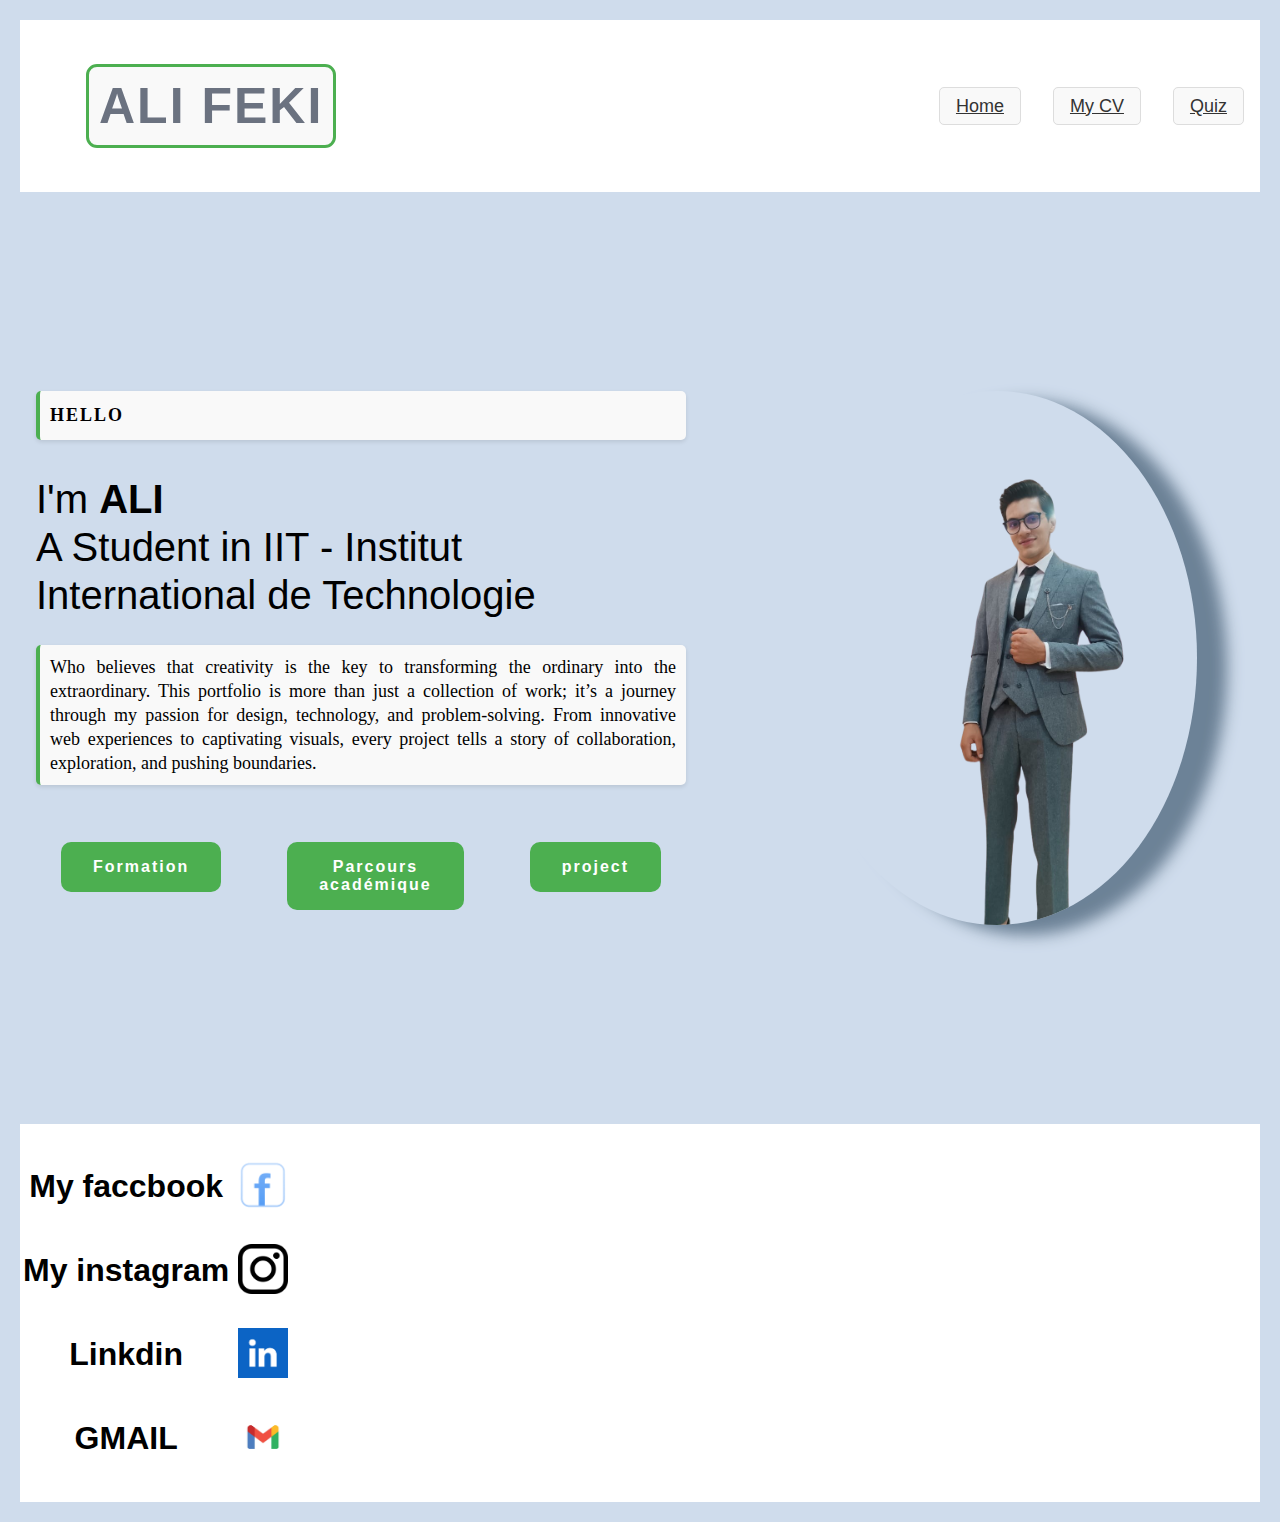
<file: projet web/index.html>
<!DOCTYPE html>
<html lang="en">
  <head>
    <meta charset="UTF-8" />
    <meta http-equiv="X-UA-Compatible" content="IE=edge" />
    <meta name="viewport" content="width=device-width, initial-scale=1.0" />

    <link rel="stylesheet" href="new.css" />
    <title>Portfolio Website</title>
  </head>
  <body>
<header>      <div class="header__content">
        <div class="logo" id="name">ALI FEKI</div>
        <label for="check" class="checkbox">
        </label>
        <ul>
          <li><a href="index.html">Home</a></li>
          <li><a href="cv.pdf">My CV</a></li>
          <li><a href="quiz.html">Quiz</a></li>
        </ul>
      </header>
    </nav>
    <section class="section">
      <div class="section__container">
        <div class="content">
          <p class="subtitle">HELLO</p>
          <h1 class="title">
            I'm <span>ALI<br /></span> A Student in IIT - Institut International de Technologie

          </h1>
          <p class="description">
               Who believes that creativity is the key to transforming the ordinary 
                into the extraordinary. This portfolio is more than just a collection 
                of work; it’s a journey through my passion for design, technology, 
                and problem-solving. From innovative web experiences to captivating 
                visuals, every project tells a story of collaboration, exploration, and
                pushing boundaries.
          </p>
          <div class="action__btns">
            <a href="formation.html">
            <button class="Formation">Formation</button>
          </a>
          <a href="parcours acedémique.html">
            <button class="Parcours">Parcours académique</button>
          </a>
          <a href="project.html">
          <button class="project">project</button>
        </a>
          </div>
        </div>
        <div class="image">
          <img src="images/ali.jpg.png"  alt="profile" />
        </div>
      </div>
    </section>
    <footer>
        <table>
            <tr>
                <td>
            <h1>My faccbook</h1>
        </td>
            <td>
                <a href="https://www.facebook.com/ali.feki.71">
                <img src="images/facebook.png" width="60" height="60" alt="faccbook">
            </a>
            </td>       
            </tr> 
        <tr> 
            <td> 

        <h1>My instagram</h1>
    </td>
    <td>
        <a href="https://www.instagram.com/ali__feki/">
        <img src="images/instagram.png" width="50" height="50" alt="instagram">
    </a>
    </td>
            </tr>
            <td>
            <h1>Linkdin</h1>
        </td>
        <td>
            <a href="https://www.linkedin.com/in/ali-feki-8a1a97317/">
            <img src="images/linkdin.jpg" width="50" height="50" alt="linkdin">
        </a>
        </td>
                </tr>
                <tr>
                  <td><h1>GMAIL</h1></td>
                <td>
                  
                  <a href="mailto:alifeki22@gmail.com">
                  <img src="images/gmail.png" width="50" height="50" alt="linkdin">
              </a>
              </td>
            </tr>

        </table>
    </footer>
  </body>
</html>
</file>
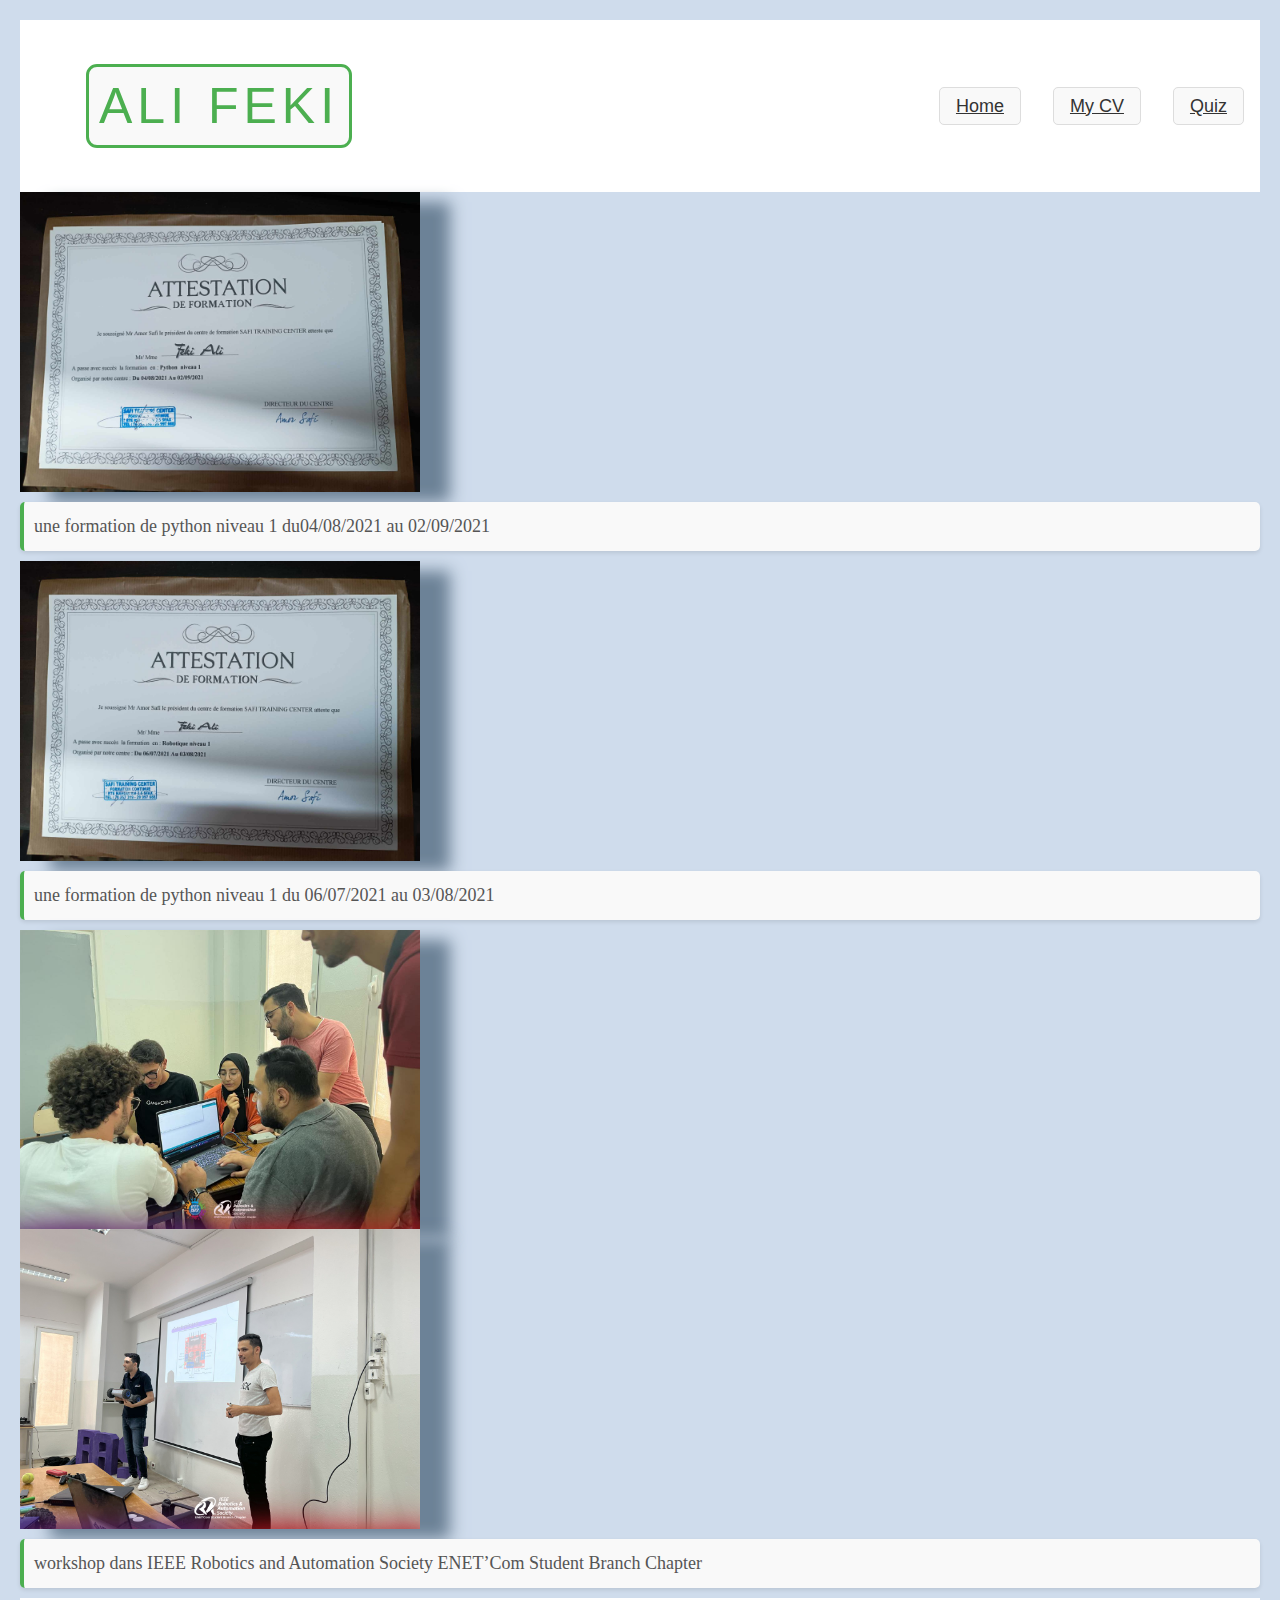
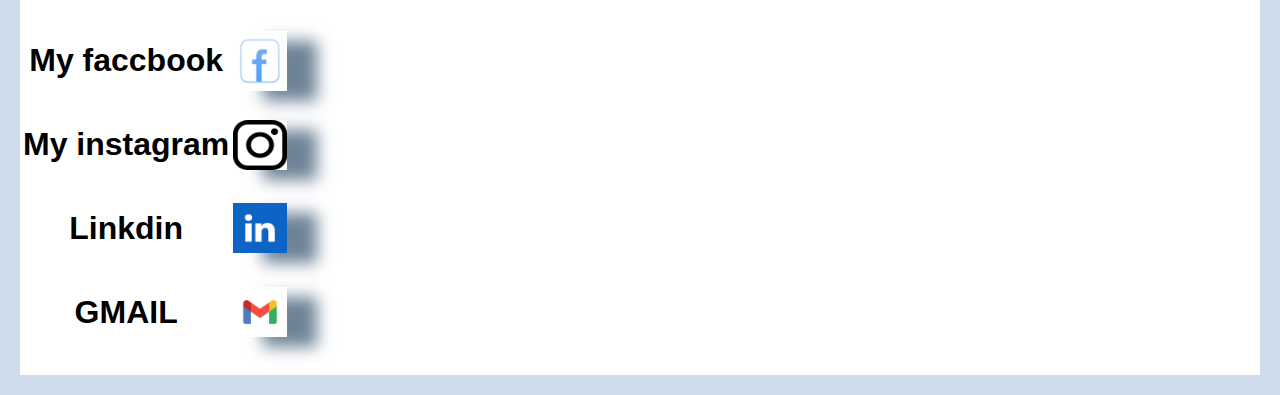
<file: projet web/formation.html>
<!DOCTYPE html>
<html lang="en">
<head>
    <meta charset="UTF-8">
    <meta name="viewport" content="width=device-width, initial-scale=1.0">
    <title>Document</title>
    <link rel="stylesheet" href="formation.css">
</head>
<body>
    <header>      <div class="header__content">
        <div class="logo" id="name">ALI FEKI</div>
        <label for="check" class="checkbox">
        </label>
        <ul>
          <li><a href="index.html">Home</a></li>
          <li><a href="cv.pdf">My CV</a></li>
          <li><a href="quiz.html">Quiz</a></li>
        </ul>
      </header>
      <img src="images/certificatpython.jpg" >
      <p>une formation de python niveau 1 du04/08/2021 au 02/09/2021</p>
      <img src="images/certificatrobotique.jpg" >
    <p>une formation de python niveau 1 du 06/07/2021 au 03/08/2021</p>
    <img src="images/image1.jpg" >
    <img src="images/image2.jpg" >
    <p>workshop dans IEEE Robotics and Automation Society ENET’Com Student Branch Chapter </p>
      <footer>
        <table>
            <tr>
                <td>
            <h1>My faccbook</h1>
        </td>
            <td>
                <a href="https://www.facebook.com/ali.feki.71">
                <img src="images/facebook.png" width="60" height="60" alt="faccbook">
            </a>
            </td>       
            </tr> 
        <tr> 
            <td> 

        <h1>My instagram</h1>
    </td>
    <td>
        <a href="https://www.instagram.com/ali__feki/">
        <img src="images/instagram.png" width="50" height="50" alt="instagram">
    </a>
    </td>
            </tr>
            <td>
            <h1>Linkdin</h1>
        </td>
        <td>
            <a href="https://www.linkedin.com/in/ali-feki-8a1a97317/">
            <img src="images/linkdin.jpg" width="50" height="50" alt="linkdin">
        </a>
        </td>
                </tr>
                <tr>
                  <td><h1>GMAIL</h1></td>
                <td>
                  
                  <a href="mailto:alifeki22@gmail.com">
                  <img src="images/gmail.png" width="50" height="50" alt="linkdin">
              </a>
              </td>
            </tr>

        </table>
    </footer>
    
</body>
</html>
</file>
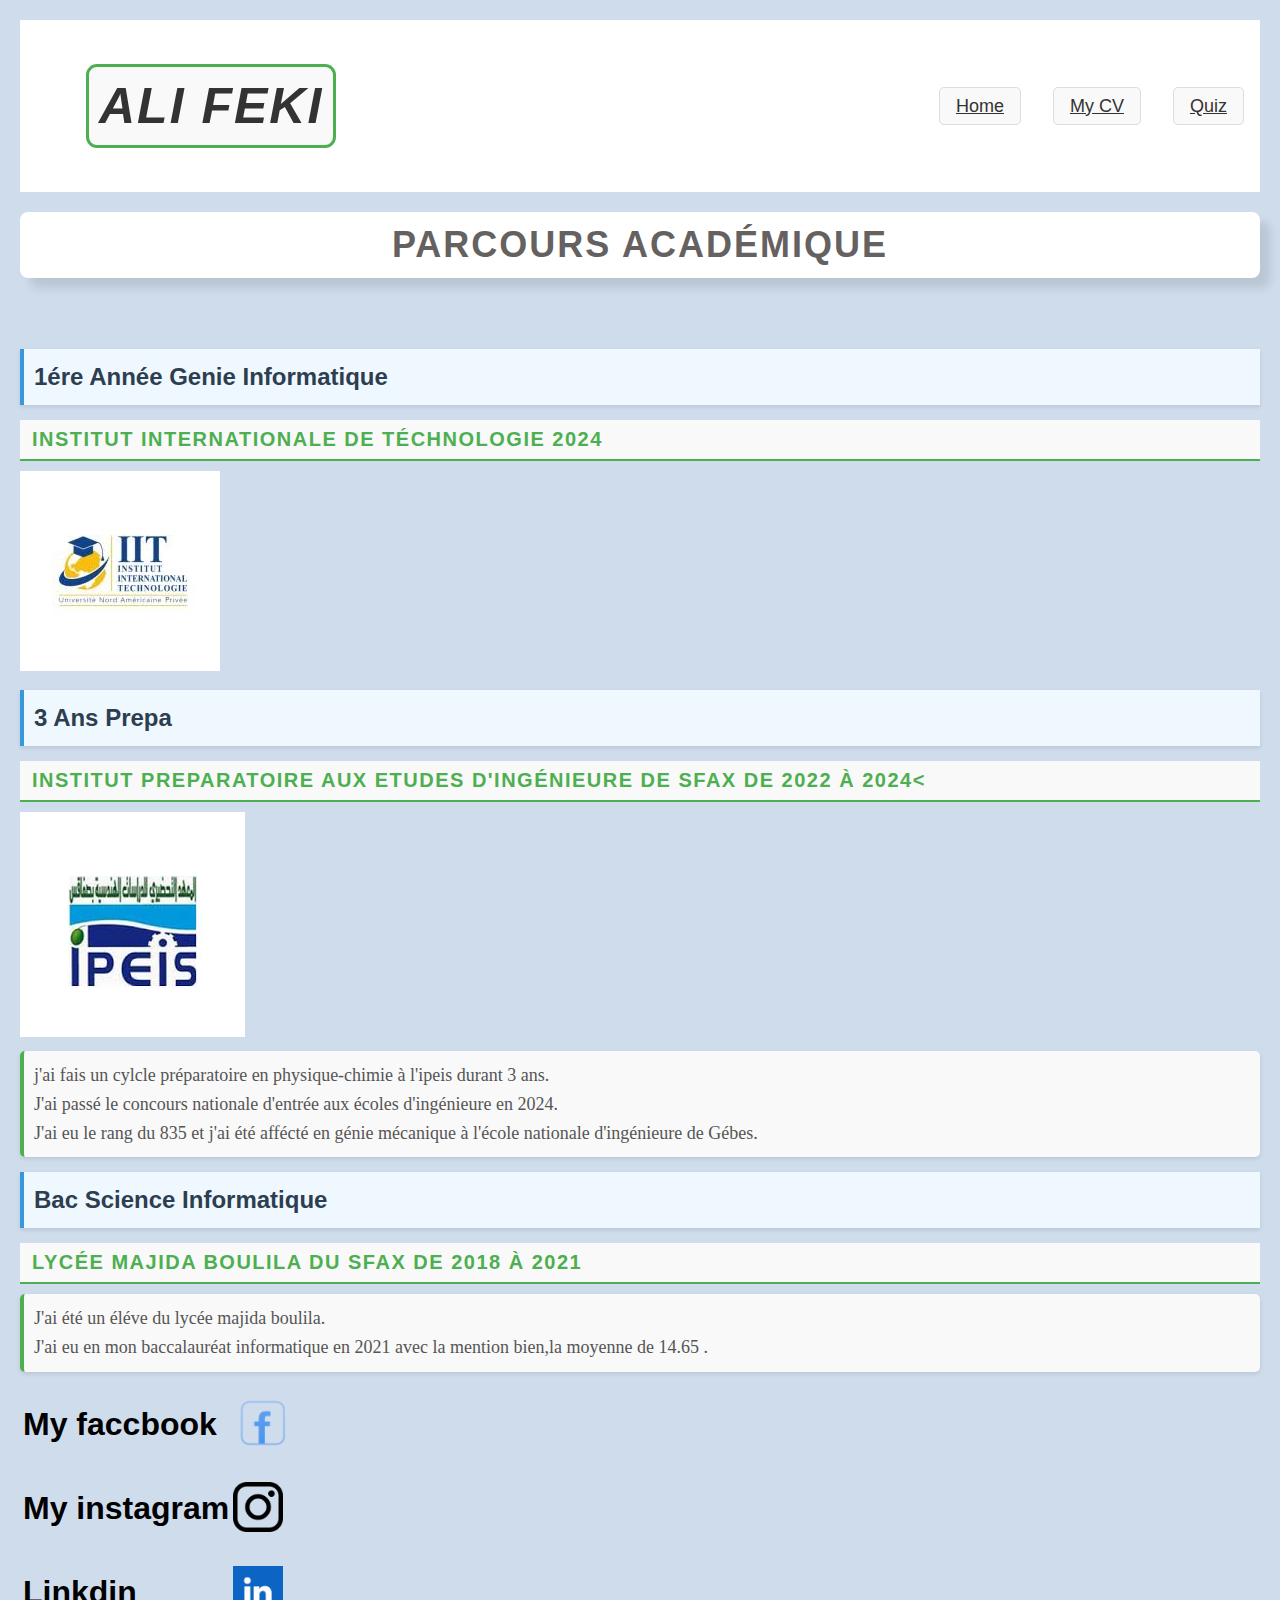
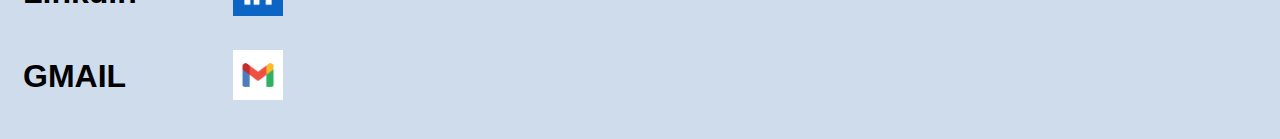
<file: projet web/parcours acedémique.html>
<!DOCTYPE html>
<html lang="en">

<head>
    <meta charset="UTF-8">
    <meta http-equiv="X-UA-Compatible" content="IE=edge">
    <meta name="viewport" content="width=device-width, initial-scale=1.0">
    <link rel="stylesheet" href="parcouracademique.css">
    <title>Parcours académique</title>
</head>

<body>
    <header>      <div class="header__content">
        <div class="logo" id="name">ALI FEKI</div>
        <label for="check" class="checkbox">
          <i class="ri-menu-line"></i>
        </label>
        <ul>
          <li><a href="index.html">Home</a></li>
          <li><a href="cv.pdf">My CV</a></li>
          <li><a href="quiz.html">Quiz</a></li>
        </ul>
      </header>
    <section>
        <h2>Parcours académique</h2> &nbsp; &nbsp;<br /> <br />
        <div class="exp">

   
            <div class="exp-info">
                <h3>1ére année genie informatique</h3>
                <h4>Institut internationale de téchnologie  2024 </h4>
            </div>
            <div class="exp-logo">
                <img src="images/iit.jpg" alt="logo iit">
            </div>

        </div>

        <div class="exp">
           
            <div class="exp-info">
                <h3>3 ans prepa</h3>
                <h4>Institut preparatoire aux etudes d'ingénieure de Sfax  De 2022 à 2024<</h4>
            </div>
            <div class="exp-logo">
                <img src="images/ipeis.jpg" alt="Logo de prepa">
            </div>
            <div class="exp-desc">
                <p>j'ai fais un cylcle préparatoire en physique-chimie à l'ipeis durant 3 ans.
                    <br />J'ai passé le concours nationale d'entrée aux écoles d'ingénieure en 2024.
                    <br /> J'ai eu le rang du 835 et j'ai été affécté en génie mécanique à l'école nationale
                    d'ingénieure de Gébes.<br />
                </p> 
            <div class="exp-info">
                <h3>Bac science informatique</h3>
                <h4>Lycée majida boulila du Sfax  De 2018 à 2021</h4>
            </div>
            <div class="exp-desc">
                <p>J'ai été un éléve du lycée majida boulila.
                    <br />J'ai eu en mon baccalauréat informatique  en 2021 avec la mention bien,la
                    moyenne de 14.65 .
                </p>
        </div>
        </div>
    </section>
    <footer>
        <table>
            <tr>
                <td>
            <h1>My faccbook</h1>
        </td>
            <td>
                <a href="https://www.facebook.com/ali.feki.71">
                <img src="images/facebook.png" width="60" height="60" alt="faccbook">
            </a>
            </td>       
            </tr> 
        <tr> 
            <td> 

        <h1>My instagram</h1>
    </td>
    <td>
        <a href="https://www.instagram.com/ali__feki/">
        <img src="images/instagram.png" width="50" height="50" alt="instagram">
    </a>
    </td>
            </tr>
            <td>
            <h1>Linkdin</h1>
        </td>
        <td>
            <a href="https://www.linkedin.com/in/ali-feki-8a1a97317/">
            <img src="images/linkdin.jpg" width="50" height="50" alt="linkdin">
        </a>
        </td>
                </tr>
                <tr>
                  <td><h1>GMAIL</h1></td>
                <td>
                  
                  <a href="mailto:alifeki22@gmail.com">
                  <img src="images/gmail.png" width="50" height="50" alt="linkdin">
              </a>
              </td>
            </tr>

        </table>
    </footer>
</body>


</html>
</file>
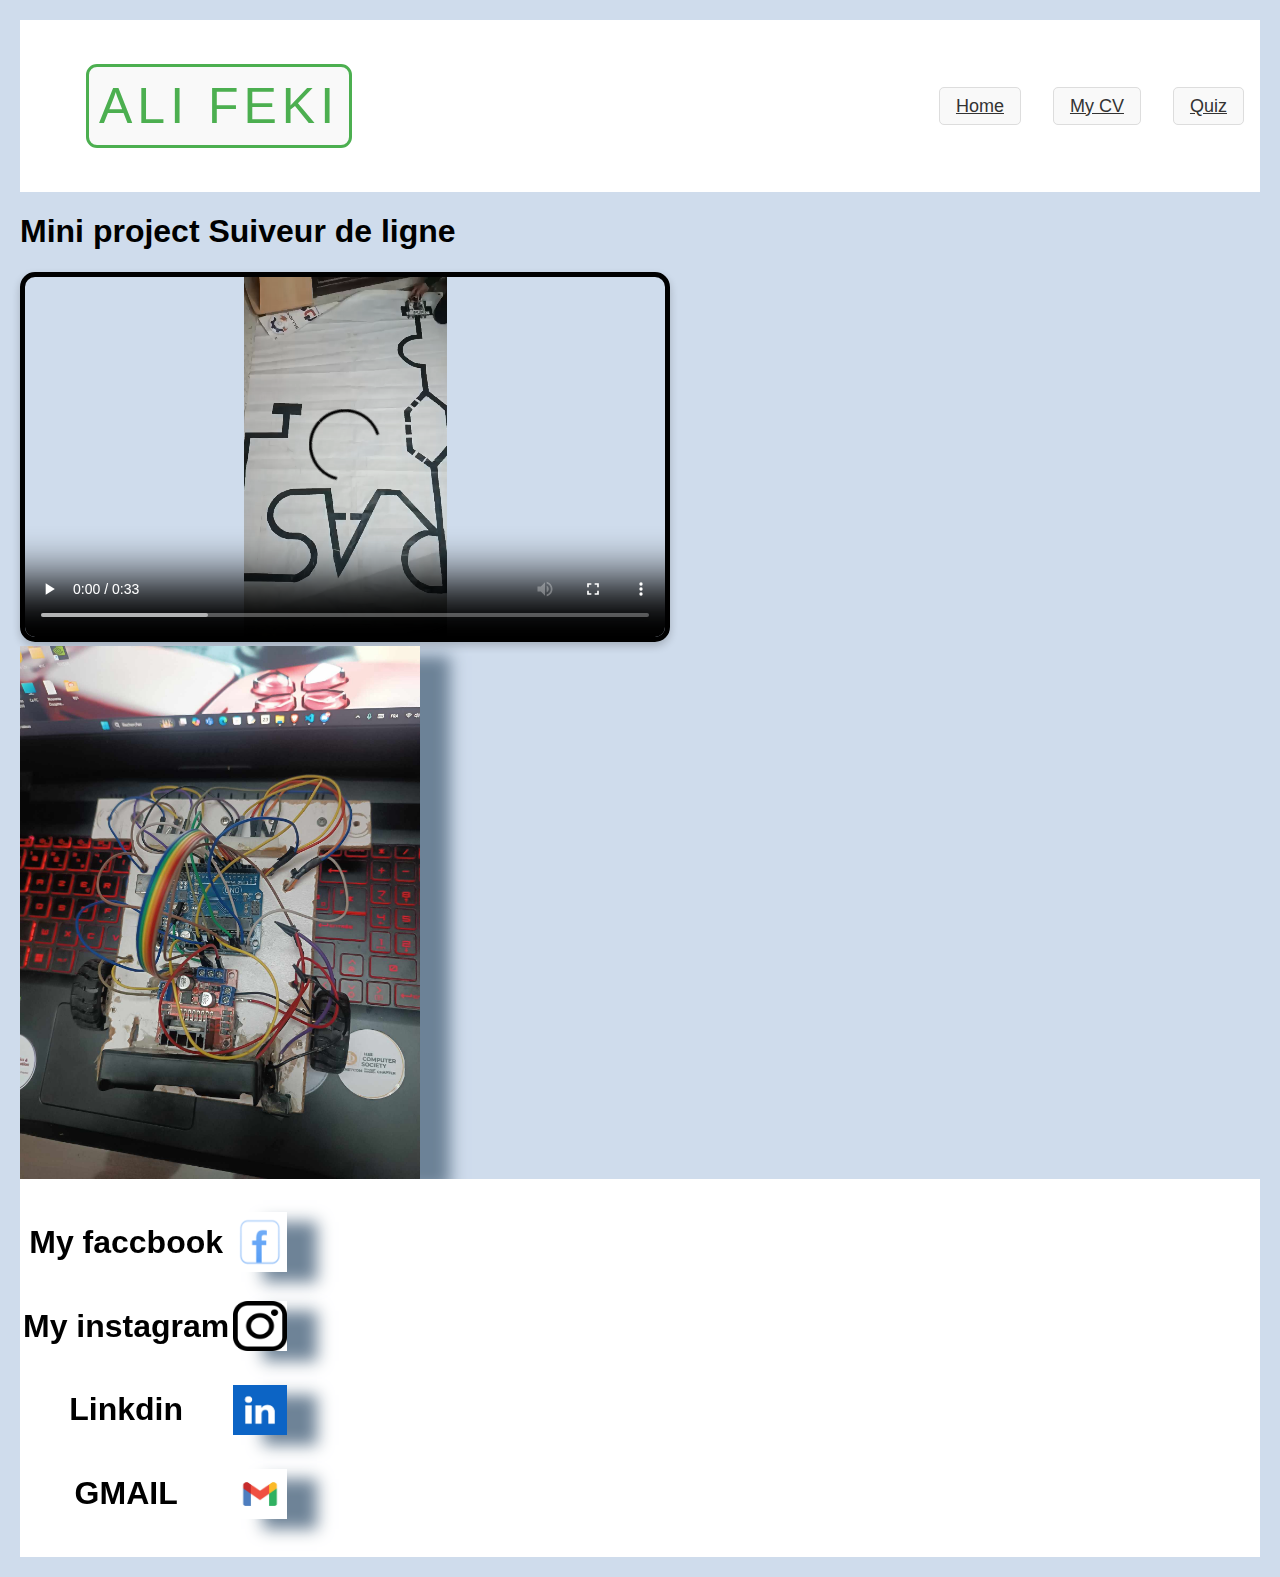
<file: projet web/project.html>
<!DOCTYPE html>
<html lang="en">
<head>
    <meta charset="UTF-8">
    <meta name="viewport" content="width=device-width, initial-scale=1.0">
    <link rel="stylesheet" href="project.css" />
    <title>Document</title>
</head>
<body>
    <header>      <div class="header__content">
        <div class="logo" id="name">ALI FEKI</div>
        <label for="check" class="checkbox">
          <i class="ri-menu-line"></i>
        </label>
        <ul>
          <li><a href="index.html">Home</a></li>
          <li><a href="cv.pdf">My CV</a></li>
          <li><a href="quiz.html">Quiz</a></li>
        </ul>
      </header>

    <h1>Mini project Suiveur de ligne</h1>
    <video controls width="640" height="360" class="video">
        <source src="images/projet.mp4" type="video/mp4">
    </video>  
    <img src="images/roboot.jpg">

        <footer>
            <table>
                <tr>
                    <td>
                <h1>My faccbook</h1>
            </td>
                <td>
                    <a href="https://www.facebook.com/ali.feki.71">
                    <img src="images/facebook.png" width="60" height="60" alt="faccbook">
                </a>
                </td>       
                </tr> 
            <tr> 
                <td> 
    
            <h1>My instagram</h1>
        </td>
        <td>
            <a href="https://www.instagram.com/ali__feki/">
            <img src="images/instagram.png" width="50" height="50" alt="instagram">
        </a>
        </td>
                </tr>
                <td>
                <h1>Linkdin</h1>
            </td>
            <td>
                <a href="https://www.linkedin.com/in/ali-feki-8a1a97317/">
                <img src="images/linkdin.jpg" width="50" height="50" alt="linkdin">
            </a>
            </td>
                    </tr>
                    <tr>
                      <td><h1>GMAIL</h1></td>
                    <td>
                      
                      <a href="mailto:alifeki22@gmail.com">
                      <img src="images/gmail.png" width="50" height="50" alt="linkdin">
                  </a>
                  </td>
                </tr>
    
            </table>
        </footer>
</body>
</html>
</file>
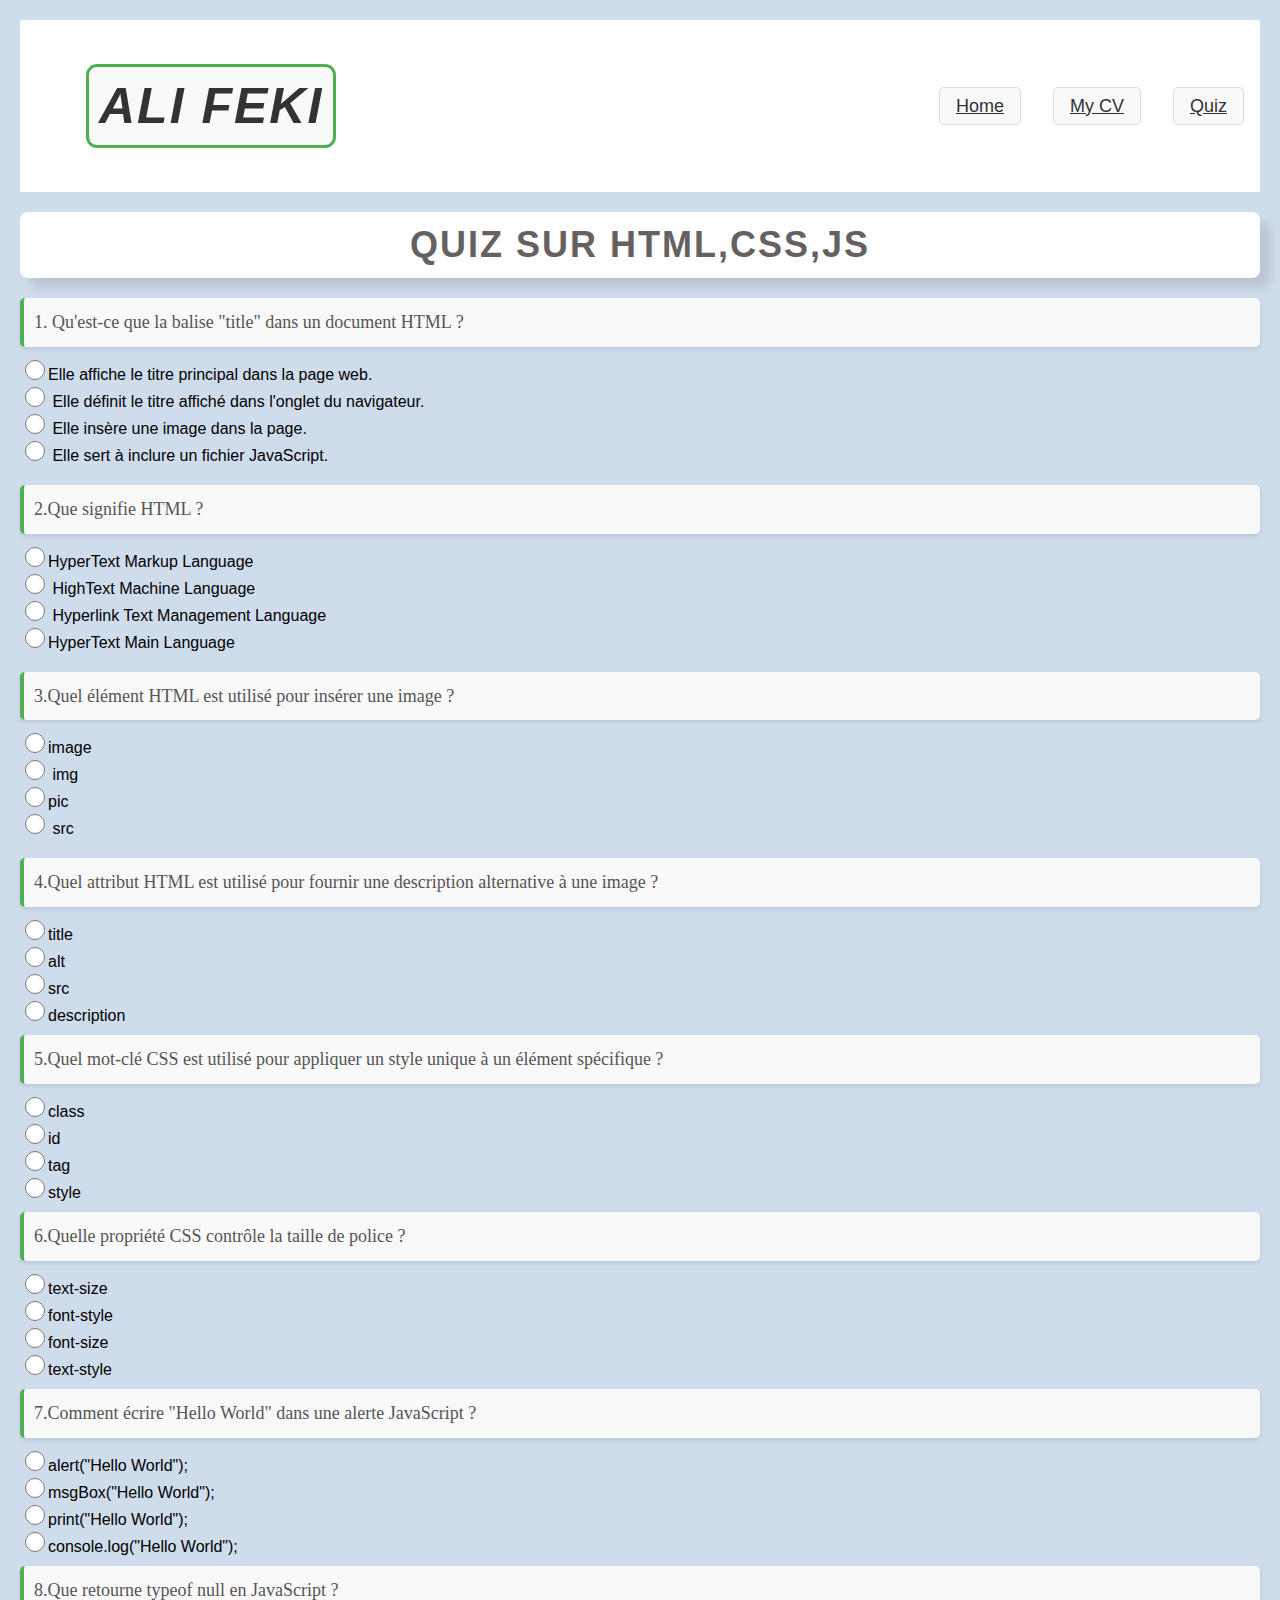
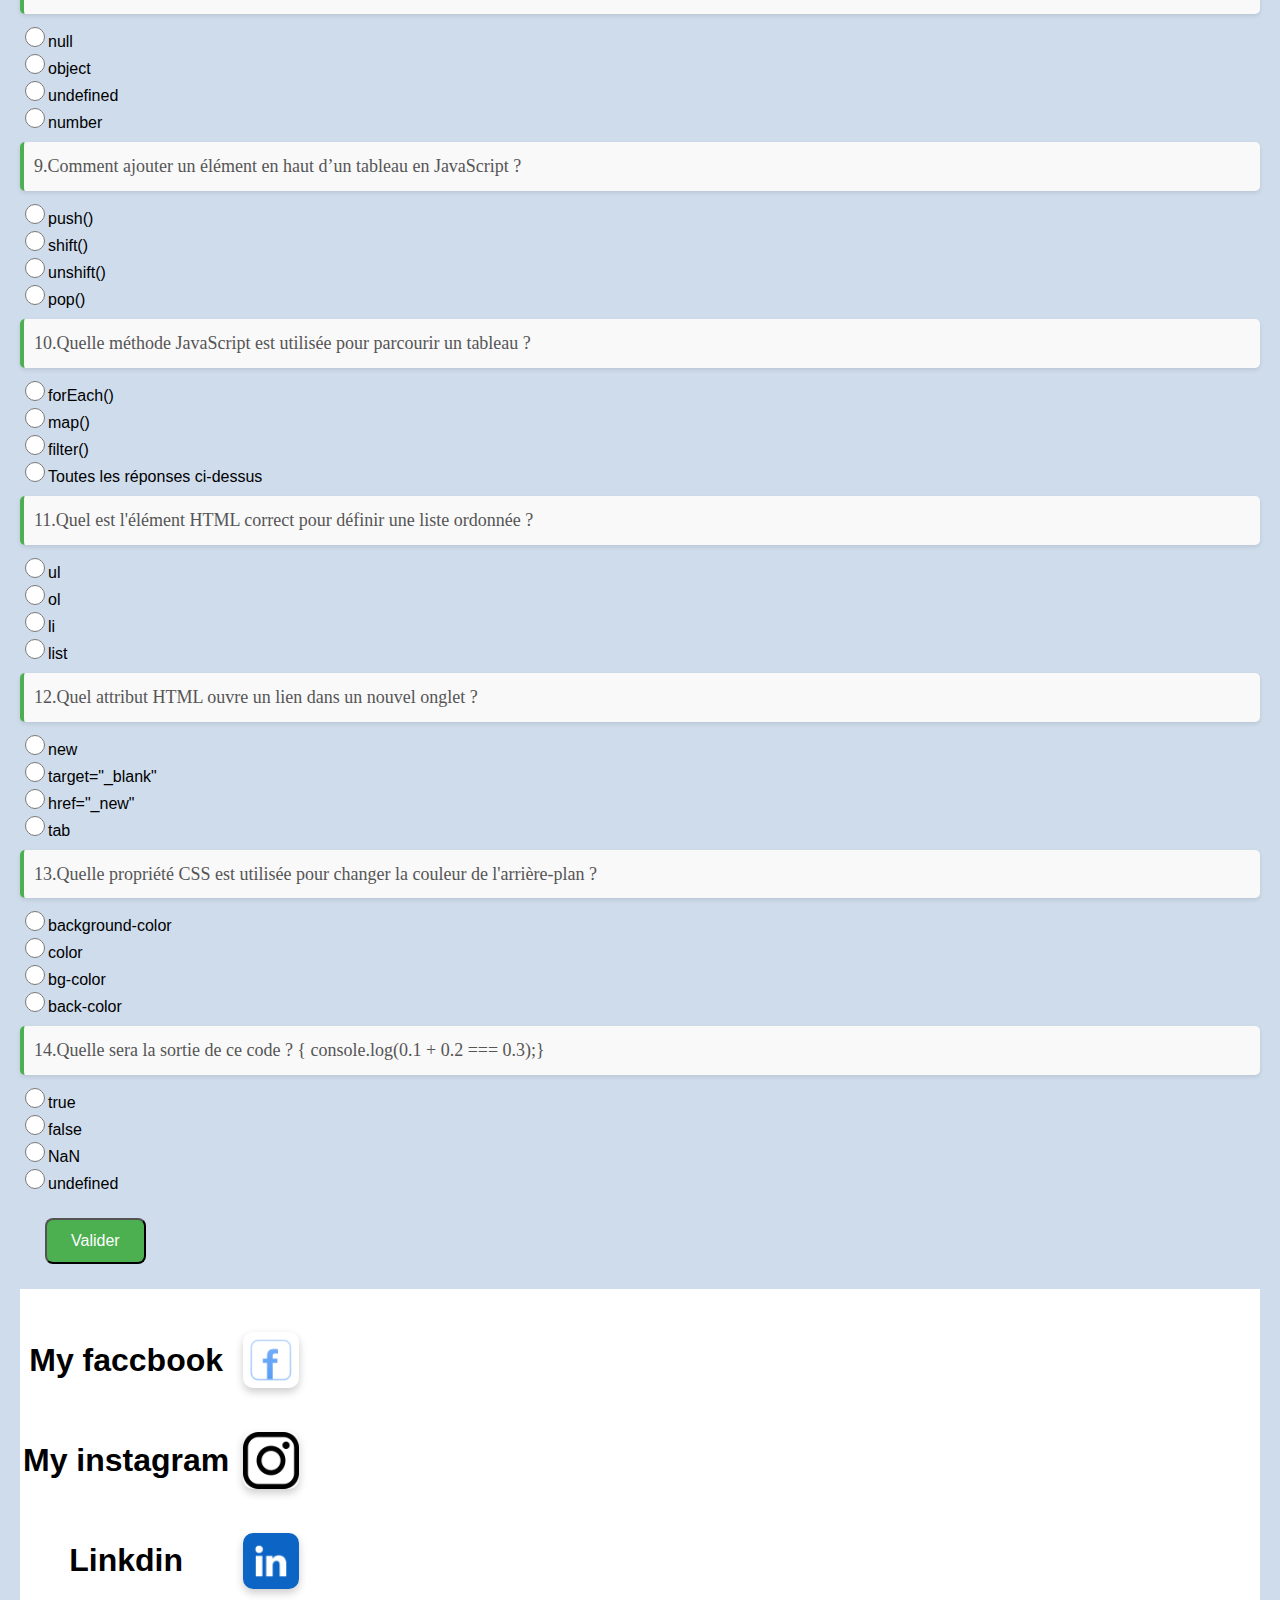
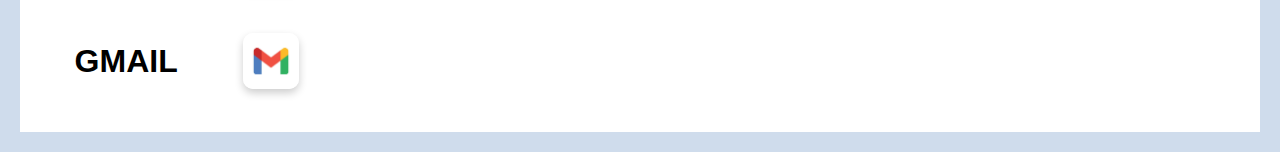
<file: projet web/quiz.html>
<!DOCTYPE html>
<html lang="fr">
<head>
    <script type="text/JavaScript" src="javascript/quiz.js"></script>
    <meta charset="UTF-8">
    <meta name="viewport" content="width=device-width, initial-scale=1.0">
    <title>Quiz en HTML</title>
    <LINK href="new2.css" rel="stylesheet">
</head>
<body>
    <header>
        <div class="header__content">
          <div class="logo" id="name">ALI FEKI </div>
          <label for="check" class="checkbox">
            <i class="ri-menu-line"></i>
          </label>
          <ul>
            <li><a href="index.html">Home</a></li>
            <li><a href="cv.pdf">My CV</a></li>
            <li><a href="quiz.html">Quiz</a></li>
          </ul>
        </div>
    </header>
    
    
      <h2>Quiz sur HTML,CSS,JS</h2>
      <form id="quizForm">
          <div class="question">
              <p>1. Qu'est-ce que la balise "title" dans un document HTML ? </p>
              <label><input type="radio" name="q1" value=" Elle affiche le titre principal dans la page web.">Elle affiche le titre principal dans la page web.</label><br>
              <label><input type="radio" name="q1" value=" Elle définit le titre affiché dans l'onglet du navigateur.">  Elle définit le titre affiché dans l'onglet du navigateur.</label><br>
              <label><input type="radio" name="q1" value="Elle insère une image dans la page."> Elle insère une image dans la page.</label><br>
              <label><input type="radio" name="q1" value="Elle sert à inclure un fichier JavaScript."> Elle sert à inclure un fichier JavaScript.</label>
          </div>
  
          <div class="question">
              <p>2.Que signifie HTML ? </p>
              <label><input type="radio" name="q2" value="HyperText Markup Language">HyperText Markup Language</label><br>
              <label><input type="radio" name="q2" value="HighText Machine Language"> HighText Machine Language</label><br>
              <label><input type="radio" name="q2" value="Hyperlink Text Management Language"> Hyperlink Text Management Language</label><br>
              <label><input type="radio" name="q2" value="HyperText Main Language">HyperText Main Language</label>
          </div>
  
          <div class="question">
              <p>3.Quel élément HTML est utilisé pour insérer une image ?</p>
              <label><input type="radio" name="q3" value='image'>image</label><br>
              <label><input type="radio" name="q3" value='img'> img</label><br>
              <label><input type="radio" name="q3" value='pic'>pic</label><br>
              <label><input type="radio" name="q3" value= 'src'> src</label>
          </div>
          <div>
            <p>4.Quel attribut HTML est utilisé pour fournir une description alternative à une image ?</p>
            <label><input type="radio" name="q4" value="title">title</label><br>
            <label><input type="radio" name="q4" value="alt">alt</label><br>
            <label><input type="radio" name="q4" value="src">src</label><br>
            <label><input type="radio" name="q4" value="description">description</label>
        </div>
        <div>
            <p>5.Quel mot-clé CSS est utilisé pour appliquer un style unique à un élément spécifique ?</p>
            <label><input type="radio" name="q5" value="class">class</label><br>
            <label><input type="radio" name="q5" value="id">id</label><br>
            <label><input type="radio" name="q5" value="tag">tag</label><br>
            <label><input type="radio" name="q5" value="style">style</label>
        </div>
        <div>
            <p>6.Quelle propriété CSS contrôle la taille de police ?</p>
            <label><input type="radio" name="q6" value="text-size">text-size</label><br>
            <label><input type="radio" name="q6" value="font-style">font-style</label><br>
            <label><input type="radio" name="q6" value="font-size">font-size</label><br>
            <label><input type="radio" name="q6" value="text-style">text-style</label>
        </div>
        <div>
            <p>7.Comment écrire "Hello World" dans une alerte JavaScript ?</p>
            <label><input type="radio" name="q7" value="alert('Hello World');">alert("Hello World"); </label><br>
            <label><input type="radio" name="q7" value="msgBox('Hello World');">msgBox("Hello World");</label><br>
            <label><input type="radio" name="q7" value="print('Hello World');">print("Hello World");</label><br>
            <label><input type="radio" name="q7" value="console.log('Hello World');">console.log("Hello World");</label>
        </div>
        <div>
            <p>8.Que retourne typeof null en JavaScript ?</p>
            <label><input type="radio" name="q8" value="null">null </label><br>
            <label><input type="radio" name="q8" value="object">object</label><br>
            <label><input type="radio" name="q8" value="undefined">undefined</label><br>
            <label><input type="radio" name="q8" value="number">number</label>
        </div>
        <div>
            <p>9.Comment ajouter un élément en haut d’un tableau en JavaScript ?</p>
            <label><input type="radio" name="q9" value="push()">push()</label><br>
            <label><input type="radio" name="q9" value="shift()">shift()</label><br>
            <label><input type="radio" name="q9" value="unshift()">unshift()</label><br>
            <label><input type="radio" name="q9" value="pop()">pop()</label>
        </div>
        <div>
            <p>10.Quelle méthode JavaScript est utilisée pour parcourir un tableau ?</p>
            <label><input type="radio" name="q10" value="forEach()">forEach()</label><br>
            <label><input type="radio" name="q10" value="map()">map()</label><br>
            <label><input type="radio" name="q10" value="filter()">filter()</label><br>
            <label><input type="radio" name="q10" value="Toutes les réponses ci-dessus">Toutes les réponses ci-dessus</label>
        </div>
        <div>
            <p>11.Quel est l'élément HTML correct pour définir une liste ordonnée ?</p>
            <label><input type="radio" name="q11" value="ul">ul</label><br>
            <label><input type="radio" name="q11" value="ol">ol</label><br>
            <label><input type="radio" name="q11" value="li">li</label><br>
            <label><input type="radio" name="q11" value="list">list</label>
        </div>
        <div>
            <p>12.Quel attribut HTML ouvre un lien dans un nouvel onglet ?</p>
            <label><input type="radio" name="q12" value="new">new</label><br>
            <label><input type="radio" name="q12" value="target='_blank'">target="_blank"</label><br>
            <label><input type="radio" name="q12" value="href='_new'">href="_new"</label><br>
            <label><input type="radio" name="q12" value="tab">tab</label>
        </div>
        <div>
            <p>13.Quelle propriété CSS est utilisée pour changer la couleur de l'arrière-plan ?</p>
            <label><input type="radio" name="q13" value="background-color">background-color</label><br>
            <label><input type="radio" name="q13" value="color">color</label><br>
            <label><input type="radio" name="q13" value="bg-color">bg-color</label><br>
            <label><input type="radio" name="q13" value="back-color">back-color</label>
        </div>
        <div>
            <p>14.Quelle sera la sortie de ce code ?  { console.log(0.1 + 0.2 === 0.3);}</p>
            <label><input type="radio" name="q14" value="true">true</label><br>
            <label><input type="radio" name="q14" value="false">false</label><br>
            <label><input type="radio" name="q14" value="NaN">NaN</label><br>
            <label><input type="radio" name="q14" value="undefined">undefined</label>
        </div>
        <button type="button" onclick="calculateScore()">Valider</button>
        </form>
    
        <div id="result" class="result" style="display: none;"></div>
    
<footer>
    <table>
        <tr>
            <td>
        <h1>My faccbook</h1>
    </td>
        <td>
            <a href="https://www.facebook.com/ali.feki.71">
            <img src="images/facebook.png" width="60" height="60" alt="faccbook">
        </a>
        </td>       
        </tr> 
    <tr> 
        <td> 

    <h1>My instagram</h1>
</td>
<td>
    <a href="https://www.instagram.com/ali__feki/">
    <img src="images/instagram.png" width="50" height="50" alt="instagram">
</a>
</td>
        </tr>
        <td>
        <h1>Linkdin</h1>
    </td>
    <td>
        <a href="https://www.linkedin.com/in/ali-feki-8a1a97317/">
        <img src="images/linkdin.jpg" width="50" height="50" alt="linkdin">
    </a>
    </td>
            </tr>
            <tr>
                <td><h1>GMAIL</h1></td>
              <td>
                
                <a href="mailto:alifeki22@gmail.com">
                <img src="images/gmail.png" width="50" height="50" alt="linkdin">
            </a>
            </td>
          </tr>

    </table>
</footer>
</body>
</html>
</file>
<file: projet web/new.css>
#name{
font-family: 'Roboto', sans-serif; 
  font-size: 50px; 
  color: #4CAF50;
  text-align:center; 
  text-transform: uppercase; 
  letter-spacing: 5px; 
  margin: 20px 50px; 
  padding: 10px; 
  border: 3px solid #4CAF50; 
  border-radius: 11px; 
  background-color: #f9f9f9;
  transition: transform 0.3s ease, color 0.3s ease; 
}

#name:hover {
  color: #ffffff; 
  background-color: #4CAF50; 
  transform: scale(1.05); 
}


header {
  width:100%;
    background-color: #ffffff;
}
.header__content {
  max-width: var(--max-width);
  margin: auto;
  padding: 1.5rem 1rem;
  display: flex;
  align-items: center;
  justify-content: space-between;
}

ul {
  
  display: flex;
  align-items: center;
  gap: 2rem;
  list-style: none;
}

ul li a {
    font-family: 'Verdana', sans-serif; 
    font-size: 18px; 
    color: #333; 
    line-height: 1.8; 
    padding: 8px 16px; 
    margin: 5px 0; 
    list-style-type: disc;
    list-style-position: inside;
    border: 1px solid #ddd;
    border-radius: 5px;
    background-color: #f9f9f9; 
    transition: background-color 0.3s ease; 
  }
 
  li :hover {
  background-color: #1b7f3c; 
  cursor: pointer;
}
body {
  font-family: Arial, sans-serif;
  margin: 20px;
  background-color:hsl(214, 44%, 87%);}
  .question {
    margin-bottom: 20px;
}
#name{
  font-family:'Franklin Gothic Medium', 'Arial Narrow', Arial, sans-serif;
  font-size: 50px; 
  font-weight: bold; 
  color:#6b7280; 
  text-align: center; 
  margin-top: 20px; 
  margin-bottom: 20px; 
  text-transform: uppercase; 
  letter-spacing: 2px;
  
}


.section {
  background-color: var(--extra-light);
}
.section__container {
  min-height: 100vh;
  max-width: var(--max-width);
  margin: auto;
  padding: 1rem;
  display: grid;
  grid-template-columns: repeat(2, 1fr);
  gap: 4rem;
}
.content {
  display: flex;
  flex-direction: column;
  justify-content: center;
}
.subtitle {
  letter-spacing: 2px;
  color: var(--text-light);
  font-weight: 600;
  margin-bottom: 0.5rem;
}
.title {
  font-size: 2.5rem;
  font-weight: 400;
  line-height: 3rem;
  color: var(--text-dark);
  margin-bottom: 1rem;
}

.title span {
  font-weight: 600;
}
.description {
  line-height: 1.5rem;
  color: var(--text-light);
  margin-bottom: 2rem;
}
.action__btns {
  display: flex;
  gap: 1rem;
}
.action__btns button {
  font-size: 1rem;
  font-weight: 600;
  letter-spacing: 2px;
  padding: 1rem 2rem;
  outline: none;
  border: 2px solid var(--primary-color);
  border-radius: 10px;
  transition: 0.3s;
  cursor: pointer;
}
.hire__me {
  background-color: var(--primary-color);
  color: #ffffff;
}
.hire__me:hover {
  background-color: var(--primary-color-dark);
}
.AboutMe {
  color: var(--primary-color);
}
.AboutMe:hover {
  background-color: var(--primary-color-dark);
  color: #ab8296;
}
.image {
  display: grid;
  place-items: center;
}
.image img {
  width: min(25rem, 90%);
  border-radius: 100%;
  box-shadow: 30px 10px 15px rgba(104, 126, 147, 0.96);

}
footer {
  background-color:white; 
  color: black; 
  padding: 20px 0; 
  text-align: center; 
  font-family: Arial, sans-serif; 
}
footer image{
    width: 75%; 
    max-width: 75px; 
    height: auto; 
    border-radius: 10px; 
    box-shadow: 0 4px 8px rgba(0, 0, 0, 0.2); 
    display: block; 
    margin: 20px auto; 
    transition: transform 0.3s ease; 
}
  
  img:hover {
    transform: scale(1.1); 
  }
  p {
    font-family: 'Georgia', serif; 
    font-size: 18px; 
    line-height: 1.6; 
    color: #555; 
    text-align: justify;
    margin: 10px 0; 
    padding: 10px; 
    background-color: #f9f9f9; 
    border-left: 4px solid #4CAF50;
    border-radius: 5px; 
    box-shadow: 0 2px 4px rgba(0, 0, 0, 0.1);
  }
  button{
    margin: 25px;;
    background-color: #4CAF50;
    color: white; 
    padding: 12px 24px; 
    border-radius: 8px; 
    cursor: pointer; 
    font-size: 16px; 
    transition: background-color 0.3s ease;
  }
  button:hover {
    background-color: #0a0a0a; 
  }
  input[type="radio"] {
    width: 20px; 
    height: 20px; 
    border: 5px solid #4CAF50; 
    border-radius: 50%; 
    outline: none; 
    cursor: pointer; 
    transition: background-color 0.3s ease, border-color 0.3s ease;
  }
</file>
<file: projet web/formation.css>
#name{
    font-family: 'Roboto', sans-serif; 
      font-size: 50px; 
      color: #4CAF50;
      text-align:center; 
      text-transform: uppercase; 
      letter-spacing: 5px; 
      margin: 20px 50px; 
      padding: 10px; 
      border: 3px solid #4CAF50; 
      border-radius: 11px; 
      background-color: #f9f9f9;
      transition: transform 0.3s ease, color 0.3s ease; 
    }
    
    #name:hover {
      color: #ffffff; 
      background-color: #4CAF50; 
      transform: scale(1.05); 
    }
    
    
    header {
      width:100%;
        background-color: #ffffff;
    }
    .header__content {
      max-width: var(--max-width);
      margin: auto;
      padding: 1.5rem 1rem;
      display: flex;
      align-items: center;
      justify-content: space-between;
    }
    
    ul {
      
      display: flex;
      align-items: center;
      gap: 2rem;
      list-style: none;
    }
    
    ul li a {
        font-family: 'Verdana', sans-serif; 
        font-size: 18px; 
        color: #333; 
        line-height: 1.8; 
        padding: 8px 16px; 
        margin: 5px 0; 
        list-style-type: disc;
        list-style-position: inside;
        border: 1px solid #ddd;
        border-radius: 5px;
        background-color: #f9f9f9; 
        transition: background-color 0.3s ease; 
      }
     
      li :hover {
      background-color: #1b7f3c; 
      cursor: pointer;
    }
    p {
        font-family: 'Georgia', serif; 
        font-size: 18px; 
        line-height: 1.6; 
        color: #555; 
        text-align: justify;
        margin: 10px 0; 
        padding: 10px; 
        background-color: #f9f9f9; 
        border-left: 4px solid #4CAF50;
        border-radius: 5px; 
        box-shadow: 0 2px 4px rgba(0, 0, 0, 0.1);}
    body {
      font-family: Arial, sans-serif;
      margin: 20px;
      background-color:hsl(214, 44%, 87%);}
      footer {
        background-color:white; 
        color: black; 
        padding: 20px 0; 
        text-align: center; 
        font-family: Arial, sans-serif; 
      }
      img {
        display: grid;
        place-items: center;
        width: min(25rem, 90%);
        border-radius: 0%;
        box-shadow: 30px 10px 15px rgba(104, 126, 147, 0.96);
      }
      footer  image{
        width: 75%; 
        max-width: 75px; 
        height: auto; 
        border-radius: 10px; 
        box-shadow: 0 4px 8px rgba(0, 0, 0, 0.2); 
        display: block; 
        margin: 20px auto; 
        transition: transform 0.3s ease; 
    }
      
      img:hover {
        transform: scale(1.1); 
      }
</file>
<file: projet web/parcouracademique.css>
#name{
  font-family: 'Roboto', sans-serif; 
    font-size: 50px; 
    color: #4CAF50;
    text-align:center; 
    text-transform: uppercase; 
    letter-spacing: 5px; 
    margin: 20px 50px; 
    padding: 10px; 
    border: 3px solid #4CAF50; 
    border-radius: 11px; 
    background-color: #f9f9f9;
    transition: transform 0.3s ease, color 0.3s ease; 
  }
  
  #name:hover {
    color: #ffffff; 
    background-color: #4CAF50; 
    transform: scale(1.05); 
  }
header {
  width:100%;
    background-color: #ffffff;
}
.header__content {
  max-width: var(--max-width);
  margin: auto;
  padding: 1.5rem 1rem;
  display: flex;
  align-items: center;
  justify-content: space-between;
}
#name{
  font-family:'Franklin Gothic Medium', 'Arial Narrow', Arial, sans-serif;
  font-size:  50px;; 
  font-weight: bold; 
  font-style: italic;
  color: #333; 
  text-align: center; 
  margin-top: 20px; 
  margin-bottom: 20px; 
  text-transform: uppercase; 
  letter-spacing: 2px; 
  
}
ul {
  
  display: flex;
  align-items: center;
  gap: 2rem;
  list-style: none;
}

ul li a {
    font-family: 'Verdana', sans-serif; 
    font-size: 18px; 
    color: #333; 
    line-height: 1.8; 
    padding: 8px 16px; 
    margin: 5px 0; 
    list-style-type: disc;
    list-style-position: inside;
    border: 1px solid #ddd;
    border-radius: 5px;
    background-color: #f9f9f9; 
    transition: background-color 0.3s ease; 
  }
 
  li :hover {
  background-color: #1b7f3c; 
  cursor: pointer;
}
body {
  font-family: Arial, sans-serif;
  margin: 20px;
  background-color:hsl(214, 44%, 87%);}
  .question {
    margin-bottom: 20px;
}
h2{
  font-family: 'Arial', sans-serif; 
  font-size: 36px; 
  color: #656161; 
  text-align: center; 
  text-transform: uppercase; 
  letter-spacing: 2px; 
  margin: 20px 0; 
  padding: 10px; 
  background-color: #ffffff;
  border: 2px solid #ffffff; 
  border-radius: 8px; 
  box-shadow: 10px 10px 10px rgba(0, 0, 0, 0.1); 
} 
h2:hover {
  color: #945939; 
  border-left-color: #2c3e50;
}
h3 {
  font-family: 'Arial', sans-serif;
  font-size: 24px; 
  color: #2c3e50; 
  text-transform: capitalize; 
  margin: 15px 0; 
  padding: 10px; 
  border-left: 4px solid #3498db; 
  background-color: #f0f8ff; 
  line-height: 1.5; 
  box-shadow: 0 2px 4px rgba(0, 0, 0, 0.1);
  transition: color 0.3s ease, border-left-color 0.3s ease; 
}

h3:hover {
  color: #3498db; 
  border-left-color: #2c3e50; 
}
h4 {
  font-family: 'Tahoma', sans-serif; /* Police moderne et compacte */
  font-size: 20px; /* Taille du texte */
  font-weight: bold; /* Texte en gras */
  color: #4CAF50; /* Couleur verte */
  text-align: left; /* Alignement à gauche */
  margin: 10px 0; /* Espacement vertical */
  padding: 8px 12px; /* Espaces internes */
  border-bottom: 2px solid #4CAF50; /* Ligne sous le texte */
  background-color: #f9f9f9; /* Couleur de fond */
  text-transform: uppercase; /* Texte en majuscules */
  letter-spacing: 1.5px; /* Espacement entre les lettres */
  transition: color 0.3s ease, border-bottom-color 0.3s ease; /* Animation au survol */
}
p {
  font-family: 'Georgia', serif; 
  font-size: 18px; 
  line-height: 1.6; 
  color: #555; 
  text-align: justify;
  margin: 10px 0; 
  padding: 10px; 
  background-color: #f9f9f9; 
  border-left: 4px solid #4CAF50;
  border-radius: 5px; 
  box-shadow: 0 2px 4px rgba(0, 0, 0, 0.1);
}
footer image{
  width: 75%; 
  max-width: 75px; 
  height: auto; 
  border-radius: 10px; 
  box-shadow: 0 4px 8px rgba(0, 0, 0, 0.2); 
  display: block; 
  margin: 20px auto; 
  transition: transform 0.3s ease; 
}

img:hover {
  transform: scale(1.1); 
}
</file>
<file: projet web/project.css>
#name{
  font-family: 'Roboto', sans-serif; 
    font-size: 50px; 
    color: #4CAF50;
    text-align:center; 
    text-transform: uppercase; 
    letter-spacing: 5px; 
    margin: 20px 50px; 
    padding: 10px; 
    border: 3px solid #4CAF50; 
    border-radius: 11px; 
    background-color: #f9f9f9;
    transition: transform 0.3s ease, color 0.3s ease; 
  }
  
  #name:hover {
    color: #ffffff; 
    background-color: #4CAF50; 
    transform: scale(1.05); 
  }
header {
  width:100%;
    background-color: #ffffff;
}
.header__content {
  max-width: var(--max-width);
  margin: auto;
  padding: 1.5rem 1rem;
  display: flex;
  align-items: center;
  justify-content: space-between;
}
ul {
  
  display: flex;
  align-items: center;
  gap: 2rem;
  list-style: none;
}

ul li a {
    font-family: 'Verdana', sans-serif; 
    font-size: 18px; 
    color: #333; 
    line-height: 1.8; 
    padding: 8px 16px; 
    margin: 5px 0; 
    list-style-type: disc;
    list-style-position: inside;
    border: 1px solid #ddd;
    border-radius: 5px;
    background-color: #f9f9f9; 
    transition: background-color 0.3s ease; 
  }
 
  li :hover {
  background-color: #1b7f3c; 
  cursor: pointer;
}
body {
  font-family: Arial, sans-serif;
  margin: 20px;
  background-color:hsl(214, 44%, 87%);}
  .question {
    margin-bottom: 20px;
}
    video {
        max-width: 100%; 
        border: 5px solid black;
        border-radius: 15px; 
        box-shadow: 0 4px 8px rgba(0, 0, 0, 0.2);
        transition: transform 0.3s ease;
    }
    img {
      display: grid;
      place-items: center;
      width: min(25rem, 90%);
      border-radius: 0%;
      box-shadow: 30px 10px 15px rgba(104, 126, 147, 0.96);}
    footer {
  background-color:white; 
  color: black; 
  padding: 20px 0; 
  text-align: center; 
  font-family: Arial, sans-serif; 
}
footer  image{
  width: 75%; 
  max-width: 75px; 
  height: auto; 
  border-radius: 10px; 
  box-shadow: 0 4px 8px rgba(0, 0, 0, 0.2); 
  display: block; 
  margin: 20px auto; 
  transition: transform 0.3s ease; 
}

img:hover {
  transform: scale(1.1); 
}
</file>
<file: projet web/new2.css>
#name{
  font-family: 'Roboto', sans-serif; 
    font-size: 50px; 
    color: #4CAF50;
    text-align:center; 
    text-transform: uppercase; 
    letter-spacing: 5px; 
    margin: 20px 50px; 
    padding: 10px; 
    border: 3px solid #4CAF50; 
    border-radius: 11px; 
    background-color: #f9f9f9;
    transition: transform 0.3s ease, color 0.3s ease; 
  }
  
  #name:hover {
    color: #ffffff; 
    background-color: #4CAF50; 
    transform: scale(1.05); 
  }
header {
  width:100%;
    background-color: #ffffff;
}
.header__content {
  max-width: var(--max-width);
  margin: auto;
  padding: 1.5rem 1rem;
  display: flex;
  align-items: center;
  justify-content: space-between;
}
#name{
  font-family:'Franklin Gothic Medium', 'Arial Narrow', Arial, sans-serif;
  font-size:  50px;; 
  font-weight: bold; 
  font-style: italic;
  color: #333; 
  text-align: center; 
  margin-top: 20px; 
  margin-bottom: 20px; 
  text-transform: uppercase; 
  letter-spacing: 2px; 
  
}
ul {
  
  display: flex;
  align-items: center;
  gap: 2rem;
  list-style: none;
}

ul li a {
    font-family: 'Verdana', sans-serif; 
    font-size: 18px; 
    color: #333; 
    line-height: 1.8; 
    padding: 8px 16px; 
    margin: 5px 0; 
    list-style-type: disc;
    list-style-position: inside;
    border: 1px solid #ddd;
    border-radius: 5px;
    background-color: #f9f9f9; 
    transition: background-color 0.3s ease; 
  }
 
  li :hover {
  background-color: #1b7f3c; 
  cursor: pointer;
}
body {
  font-family: Arial, sans-serif;
  margin: 20px;
  background-color:hsl(214, 44%, 87%);}
  .question {
    margin-bottom: 20px;
}
.result {
    margin-top: 20px;
    padding: 10px;
    border: 1px solid #ccc;
    background-color: #f9f9f9;
}
footer {
  background-color:white; 
  color: black; 
  padding: 20px 0; 
  text-align: center; 
  font-family: Arial, sans-serif; 
}
button{
  margin: 25px;;
  background-color: #4CAF50;
  color: white; 
  padding: 12px 24px; 
  border-radius: 8px; 
  cursor: pointer; 
  font-size: 16px; 
  transition: background-color 0.3s ease;
}
button:hover {
  background-color: #0a0a0a; 
}
input[type="radio"] {
  width: 20px; 
  height: 20px; 
  border: 5px solid #144815; 
  border-radius: 50%; 
  outline: none; 
  cursor: pointer; 
  transition: background-color 0.3s ease, border-color 0.3s ease;
}
h2{
  font-family: 'Arial', sans-serif; 
  font-size: 36px; 
  color: #656161; 
  text-align: center; 
  text-transform: uppercase; 
  letter-spacing: 2px; 
  margin: 20px 0; 
  padding: 10px; 
  background-color: #ffffff;
  border: 2px solid #ffffff; 
  border-radius: 8px; 
  box-shadow: 10px 10px 10px rgba(0, 0, 0, 0.1); 
} 
h2:hover {
  color: #945939; 
  border-left-color: #2c3e50;
}
p {
  font-family: 'Georgia', serif; 
  font-size: 18px; 
  line-height: 1.6; 
  color: #555; 
  text-align: justify;
  margin: 10px 0; 
  padding: 10px; 
  background-color: #f9f9f9; 
  border-left: 4px solid #4CAF50;
  border-radius: 5px; 
  box-shadow: 0 2px 4px rgba(0, 0, 0, 0.1);
}
img {
  width: 75%; 
  max-width: 75px; 
  height: auto; 
  border-radius: 10px; 
  box-shadow: 0 4px 8px rgba(0, 0, 0, 0.2); 
  display: block; 
  margin: 20px auto; 
  transition: transform 0.3s ease; 
}
img:hover {
  transform: scale(1.1); 
}
</file>
